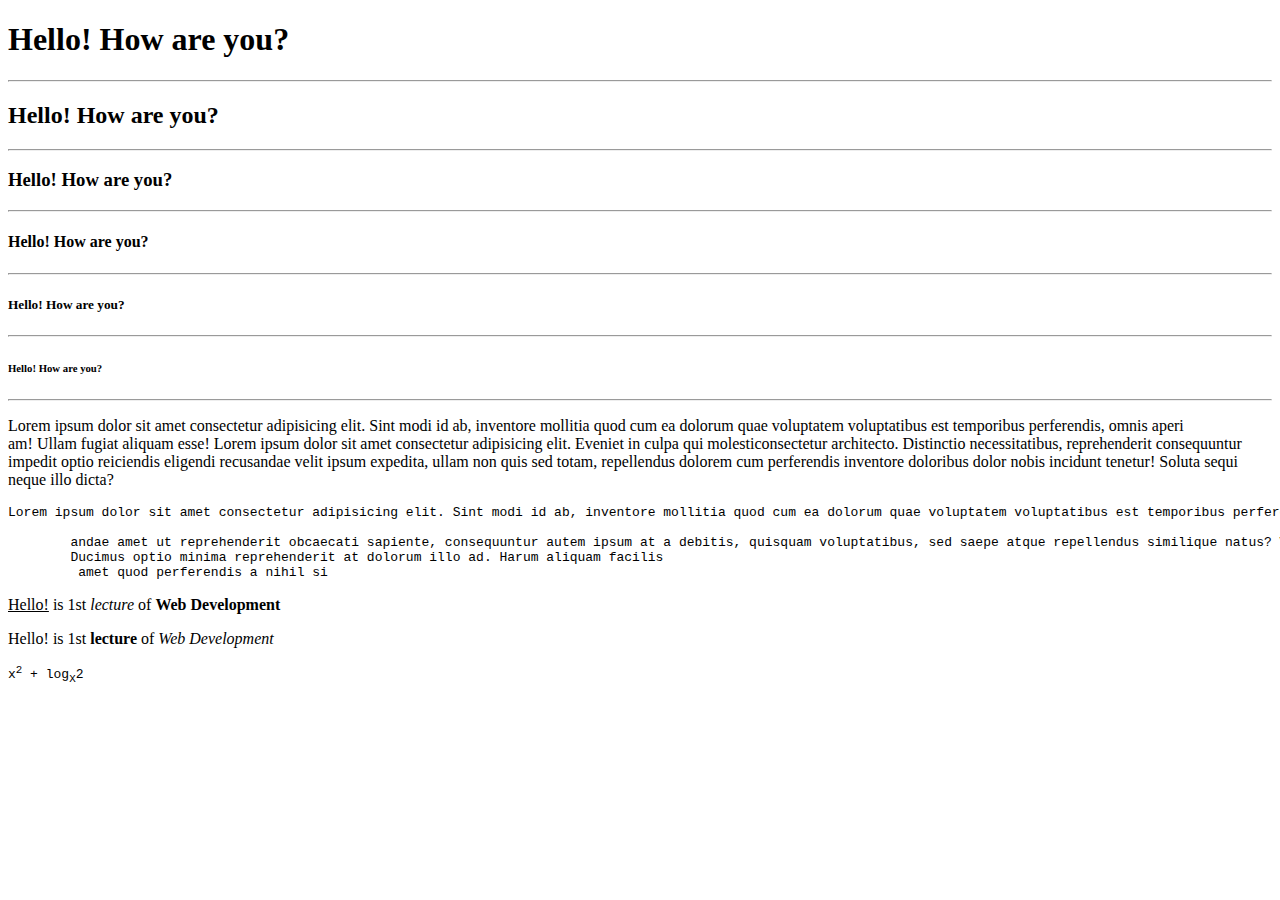
<file: Lec 1/index.html>
<!DOCTYPE html>
<html lang="en">

<head>
    <meta charset="UTF-8">
    <meta name="viewport" content="width=device-width, initial-scale=1.0">
    <title>Lecture 1</title>
</head>

<body>
    <!-- headings -->
    <h1>Hello! How are you?</h1><hr>
    <h2>Hello! How are you?</h2><hr>
    <h3>Hello! How are you?</h3><hr>
    <h4>Hello! How are you?</h4><hr>
    <h5>Hello! How are you?</h5><hr>
    <h6>Hello! How are you?</h6><hr>

    <!-- paragraps -->
    <p>Lorem ipsum dolor sit amet consectetur adipisicing elit. Sint modi id ab, inventore mollitia quod cum ea dolorum
        quae voluptatem voluptatibus est temporibus perferendis, omnis aperi <br>
        am! Ullam fugiat aliquam esse! Lorem ipsum dolor sit amet consectetur adipisicing elit. Eveniet in culpa qui
        molesticonsectetur architecto. Distinctio necessitatibus, reprehenderit consequuntur
        impedit optio reiciendis eligendi recusandae velit ipsum expedita, ullam non quis sed totam, repellendus dolorem
        cum perferendis inventore doloribus dolor nobis incidunt tenetur! Soluta sequi neque illo dicta?</p>

    <pre>Lorem ipsum dolor sit amet consectetur adipisicing elit. Sint modi id ab, inventore mollitia quod cum ea dolorum quae voluptatem voluptatibus est temporibus perferendis, omnis aperi
        
        andae amet ut reprehenderit obcaecati sapiente, consequuntur autem ipsum at a debitis, quisquam voluptatibus, sed saepe atque repellendus similique natus? Voluptatibus officia praesentium distinctio obcaecati, fugiat odio sint ab suscipit! 
        Ducimus optio minima reprehenderit at dolorum illo ad. Harum aliquam facilis
         amet quod perferendis a nihil si</pre>


         <!-- bold italic -->

        <p><u>Hello!</u> is 1st <i>lecture</i> of <b>Web Development</b></p>
        <p>Hello! is 1st <strong>lecture</strong> of <em>Web Development</em></p>
        <pre>x<sup>2</sup> + log<sub>X</sub>2 </pre>
</body>

</html>
</file>
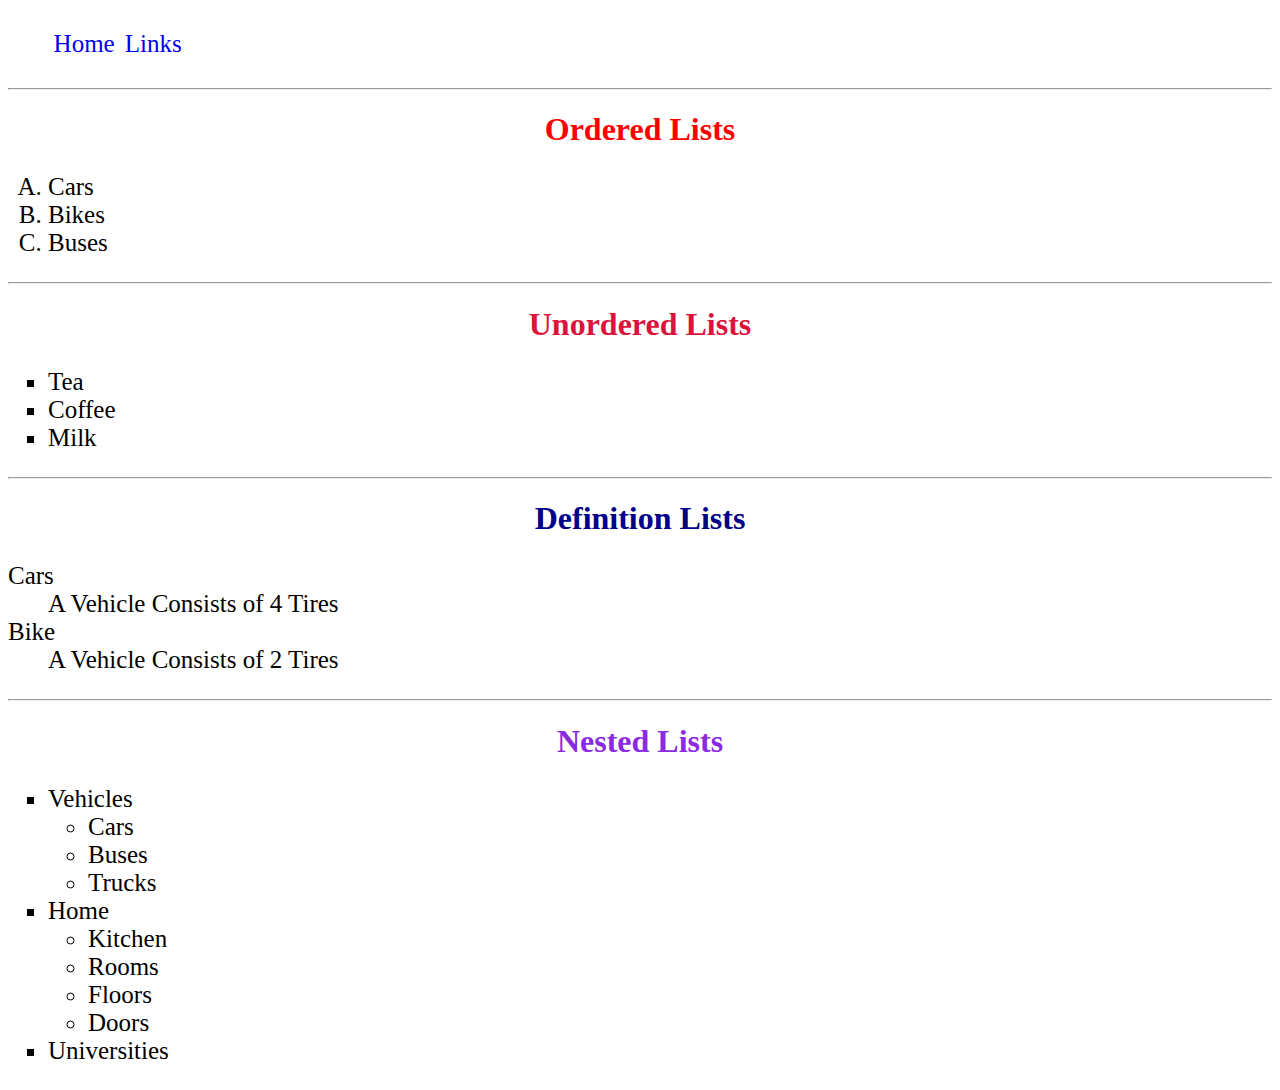
<file: Lec 2/index.html>
<!DOCTYPE html>
<html lang="en">
  <head>
    <meta charset="UTF-8" />
    <meta name="viewport" content="width=device-width, initial-scale=1.0" />
    <title>Lists and Links</title>
    <link rel="stylesheet" href="style.css" />
    <!-- internal CSS -->
    <style>
      ol {
        list-style-type: upper-alpha;
        font-size: 25px;
      }
    </style>
  </head>
  <body>
    <nav>
        <ul style="display: flex; list-style-type: none;">
            <li style="margin: 5px;"><a href="index.html">Home</a></li>
            <li style="margin: 5px;"><a href="links.html">Links</a></li>
        </ul>
    </nav>
    <hr>
    
    <h1 style="color: red">Ordered Lists</h1>
    <ol>
      <li>Cars</li>
      <li>Bikes</li>
      <li>Buses</li>
    </ol>
    <hr />

    <h1 style="color: crimson">Unordered Lists</h1>
    <ul>
      <li>Tea</li>
      <li>Coffee</li>
      <li>Milk</li>
    </ul>
    <hr />

    <h1 style="color: darkblue">Definition Lists</h1>
    <dl>
      <dt>Cars</dt>
      <dd>A Vehicle Consists of 4 Tires</dd>
      <dt>Bike</dt>
      <dd>A Vehicle Consists of 2 Tires</dd>
    </dl>
    <hr />

    <h1 style="color: blueviolet">Nested Lists</h1>
    <ul>
        <li>Vehicles
            <ul style="list-style-type: circle;">
                <li>Cars</li>
                <li>Buses</li>
                <li>Trucks</li>
            </ul>
        </li>
        <li>Home
            <ul style="list-style-type: circle;">
                <li>Kitchen</li>
                <li>Rooms</li>
                <li>Floors</li>
                <li>Doors</li>
            </ul>
        </li>
        <li>Universities</li>
    </ul>

  </body>
</html>

<!-- Inline CSS -->
<!-- Internal CSS -->
<!-- External CSS -->
</file>
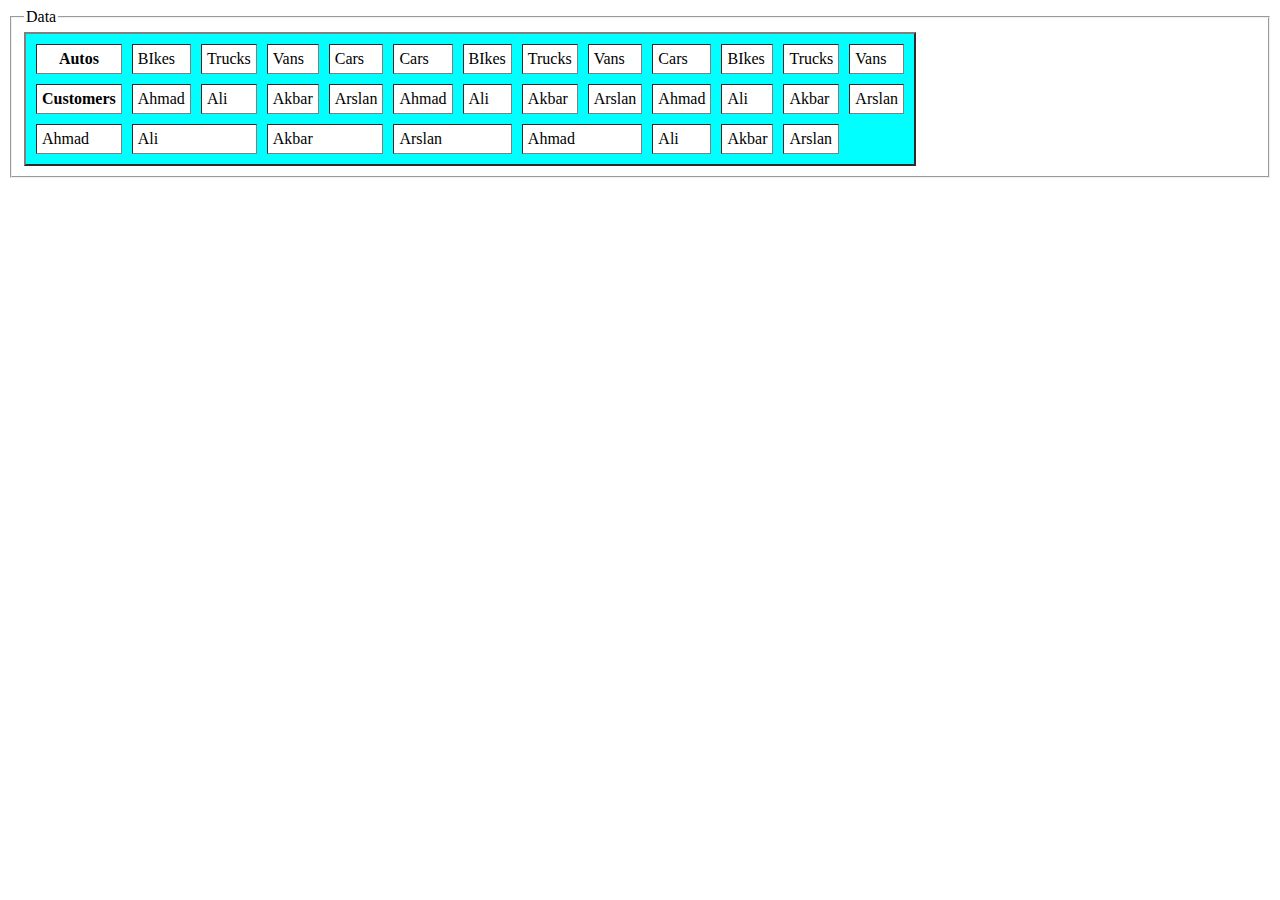
<file: Lec 4/index.html>
<!DOCTYPE html>
<html lang="en">
  <head>
    <meta charset="UTF-8" />
    <meta name="viewport" content="width=device-width, initial-scale=1.0" />
    <title>Tables</title>
  </head>
  <body>
    <fieldset>
        <!-- table caption -->
      <legend>Data</legend> 
       <!--table  -->
      <table border="2px" cellpadding="5" cellspacing="10" bgcolor="cyan">
        <thead>
         <!-- table row -->
          <tr>
            <!-- table heading -->
            <th bgcolor="white">Autos</th>
            <!-- table data -->
            <td bgcolor="white">BIkes</td>
            <td bgcolor="white">Trucks</td>
            <td bgcolor="white">Vans</td>
            <td bgcolor="white">Cars</td>
            <td bgcolor="white">Cars</td>
            <td bgcolor="white">BIkes</td>
            <td bgcolor="white">Trucks</td>
            <td bgcolor="white">Vans</td>
            <td bgcolor="white">Cars</td>
            <td bgcolor="white">BIkes</td>
            <td bgcolor="white">Trucks</td>
            <td bgcolor="white">Vans</td>
          </tr>
        </thead>
        <tbody>
        <tr>
          <th bgcolor="white" rowspan="2">Customers</th>
          <td bgcolor="white">Ahmad</td>
          <td bgcolor="white">Ali</td>
          <td bgcolor="white">Akbar</td>
          <td bgcolor="white">Arslan</td>
          <td bgcolor="white">Ahmad</td>
          <td bgcolor="white">Ali</td>
          <td bgcolor="white">Akbar</td>
          <td bgcolor="white">Arslan</td>
          <td bgcolor="white">Ahmad</td>
          <td bgcolor="white">Ali</td>
          <td bgcolor="white">Akbar</td>
          <td bgcolor="white">Arslan</td>
        </tr>
    </tbody>
    <tfoot>
        <tr>
          <td bgcolor="white">Ahmad</td>
          <td bgcolor="white" colspan="2">Ali</td>
          <td bgcolor="white" colspan="2">Akbar</td>
          <td bgcolor="white" colspan="2">Arslan</td>
          <td bgcolor="white" colspan="2">Ahmad</td>
          <td bgcolor="white">Ali</td>
          <td bgcolor="white">Akbar</td>
          <td bgcolor="white">Arslan</td>
        </tr>
    </tfoot>
      </table>
    </fieldset>
  </body>
</html>
</file>
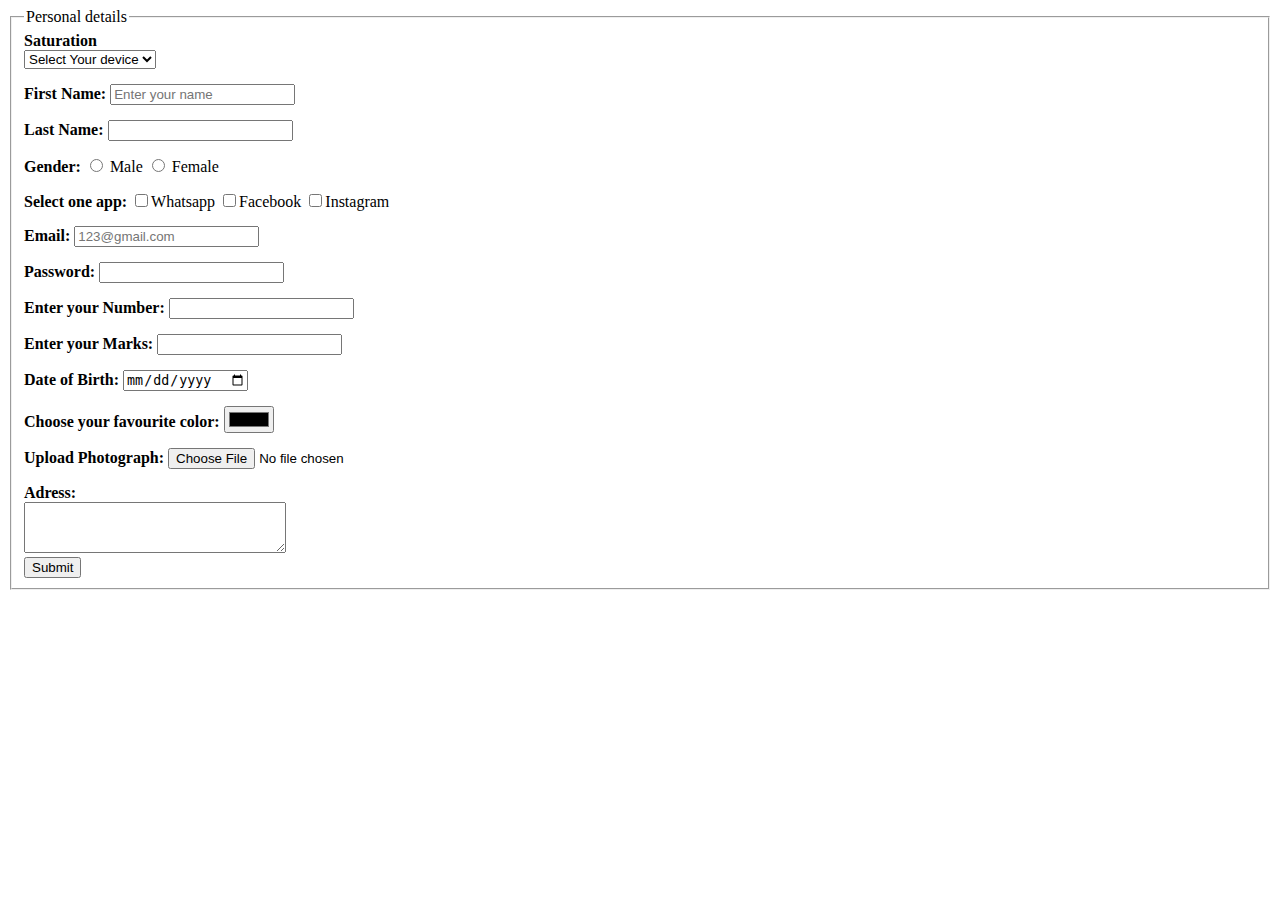
<file: lec 5/index.html>
<!DOCTYPE html>
<html lang="en">
  <head>
    <meta charset="UTF-8" />
    <meta name="viewport" content="width=device-width, initial-scale=1.0" />
    <title>Forms</title>
  </head>
  <body>
    <form method="get" action="">
      <fieldset>
        <legend>Personal details</legend>
        <!-- dropdown -->
        <label for="dropdown"><b>Saturation</b></label
        ><br />
        <select name="devices" id="dropdown">
          <option value="1" selected>Select Your device</option>
          <option value="2">Iphone</option>
          <option value="3">Android</option>
          <option value="4">Laptop</option>
        </select>
        <!-- text field -->
        <div style="margin-top: 15px">
          <label for="fname"><b>First Name:</b></label>
          <input
            type="text"
            id="fname"
            placeholder="Enter your name"
            required
          />
        </div>
        <div style="margin-top: 15px">
          <label for="lname"><b>Last Name:</b></label>
          <input type="text" id="lname" />
        </div>
        <!-- radio buttons -->
        <div style="margin-top: 15px">
          <label for="gender"><b>Gender:</b></label>
          <input type="radio" name="gender" value="male" />
          <label for="male">Male</label>
          <input type="radio" name="gender" value="female" />
          <label for="female">Female</label>
        </div>
        <!-- checkbox -->
        <div style="margin-top: 15px">
          <label for="checkbox"><b>Select one app:</b></label>
          <input
            type="checkbox"
            name="checkbox"
            id="checbox"
            value="Whatsapp"
          />Whatsapp
          <input
            type="checkbox"
            name="checkbox"
            id="checkbox"
            value="Facebook"
          />Facebook
          <input
            type="checkbox"
            name="checbox"
            id="checbox"
            value="Instagram"
          />Instagram
        </div>
        <!-- email -->
        <div style="margin-top: 15px">
          <label for="email"><b>Email:</b></label>
          <input
            type="email"
            name="email"
            id="email"
            placeholder="123@gmail.com"
            required
          />
        </div>
        <!-- Password -->
        <div style="margin-top: 15px">
          <label for="password"><b>Password:</b></label>
          <input type="password" name="password" id="password" required />
        </div>
        <!-- tel -->
        <div style="margin-top: 15px">
          <label for="tel"><b>Enter your Number:</b></label>
          <input type="tel" id="tel" />
        </div>
        <!-- number -->
        <div style="margin-top: 15px">
          <label for="number"><b>Enter your Marks:</b></label>
          <input type="number" name="number" id="number" />
        </div>
        <!-- date and time -->
        <div style="margin-top: 15px">
          <label for="dob"><b>Date of Birth:</b></label>
          <input type="date" name="dob" id="dob" />
        </div>
        <!-- color -->
        <div style="margin-top: 15px">
          <label for="color"><b>Choose your favourite color:</b></label>
          <input type="color" name="color" id="color" />
        </div>
        <!-- file -->
        <div style="margin-top: 15px">
          <label for="image"><b>Upload Photograph:</b></label>
          <input type="file" name="image" id="image" />
        </div>
        <!-- textarea -->
        <div style="margin-top: 15px">
          <label for="adress"><b>Adress:</b></label
          ><br />
          <textarea name="adress" id="adress" cols="30" rows="3"></textarea>
        </div>
        <!-- button -->
        <button type="submit">Submit</button>
      </fieldset>
    </form>
  </body>
</html>
</file>
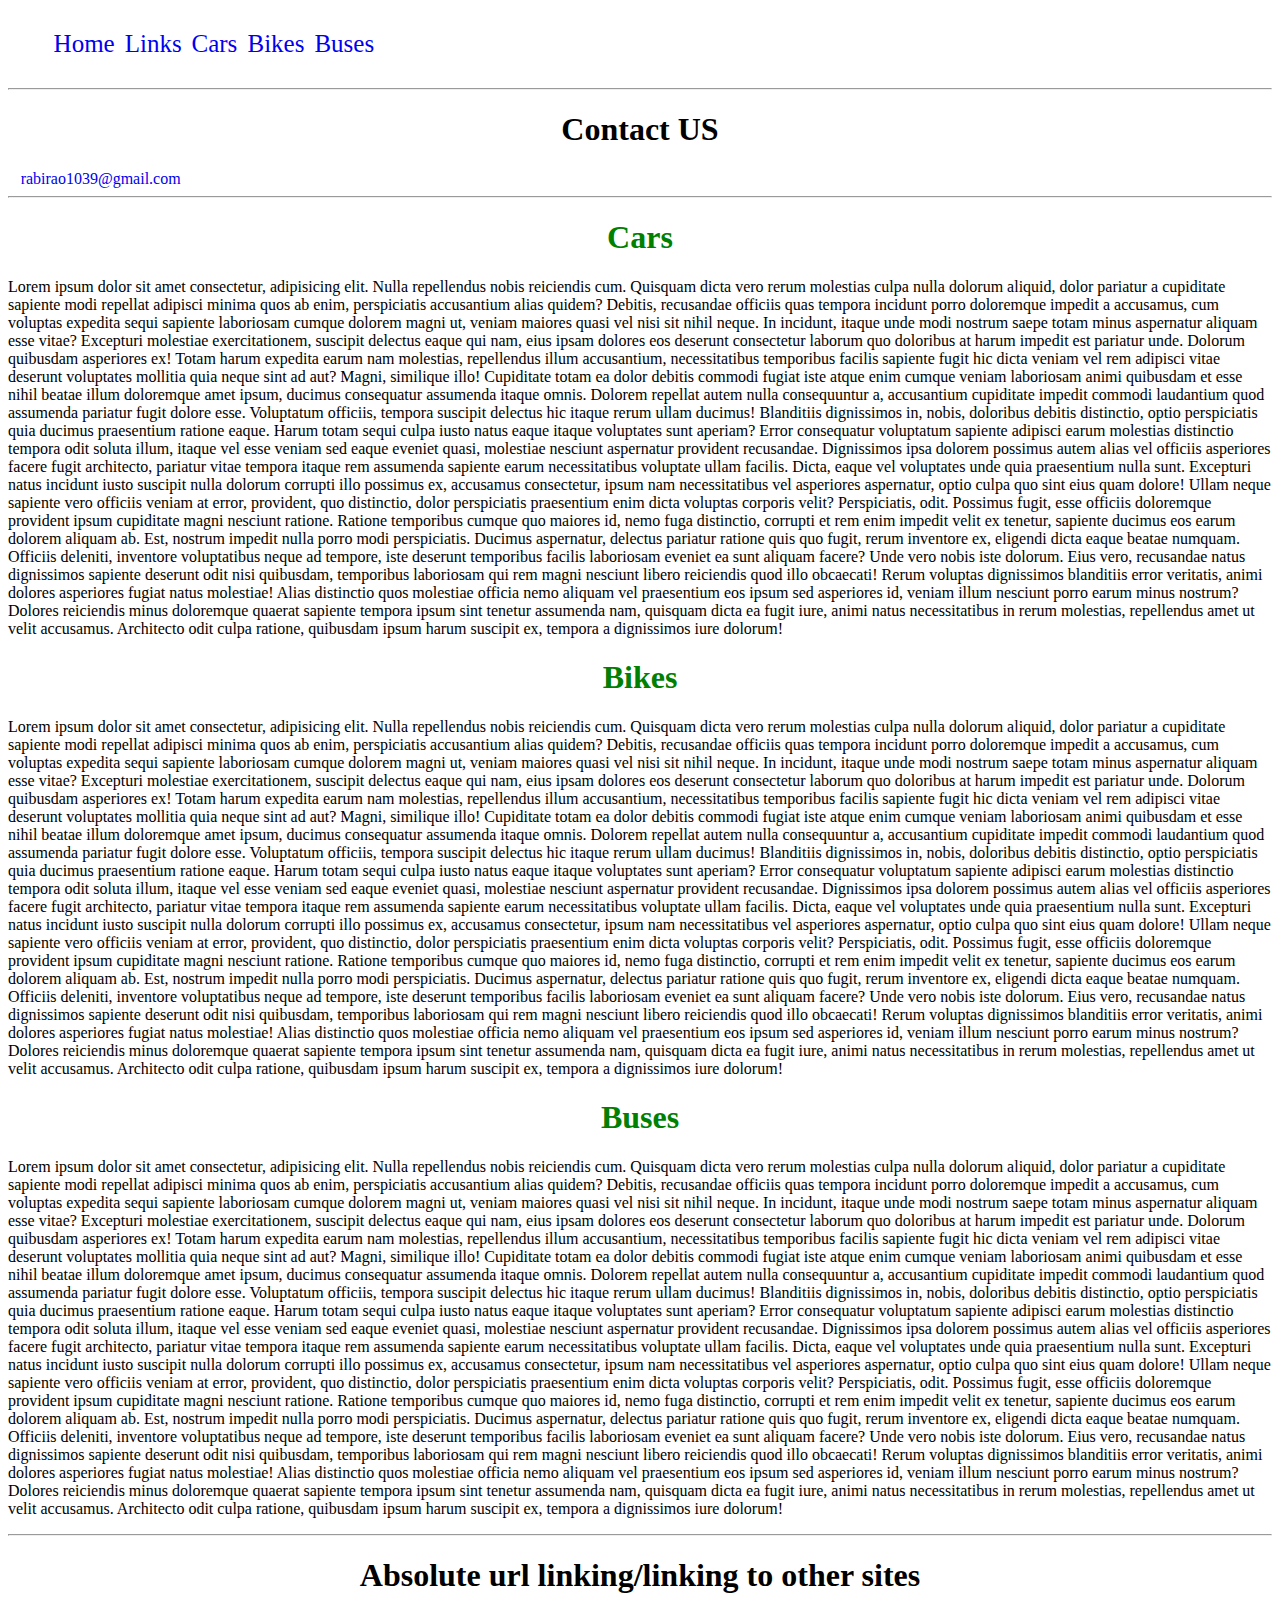
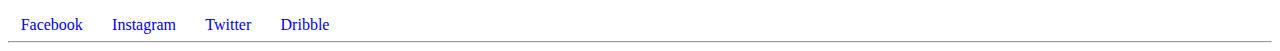
<file: Lec 2/links.html>
<!DOCTYPE html>
<html lang="en">
<head>
    <meta charset="UTF-8">
    <meta name="viewport" content="width=device-width, initial-scale=1.0">
    <link rel="stylesheet" href="style.css">
    <title>Links</title>
</head>
<body>
    <nav>
        <ul  style="display: flex; list-style-type: none;" >
            <li style="margin: 5px;"><a href="index.html">Home</a></li>
            <li style="margin: 5px;"><a href="links.html">Links</a></li>
            <li style="margin: 5px;"><a href="#cars">Cars</a></li>
            <li style="margin: 5px;"><a href="#bikes">Bikes</a></li>
            <li style="margin: 5px;"><a href="#buses">Buses</a></li>
        </ul>
    </nav>
    <hr>

    <h1>Contact US</h1>
    <a href="mailto:rabirao1039@gmail.com">rabirao1039@gmail.com</a>
    <hr>

    <!-- naviagtion -->
    <h1 style="color: green;" id="cars">Cars</h1>
    <p>Lorem ipsum dolor sit amet consectetur, adipisicing elit. Nulla repellendus nobis reiciendis cum. Quisquam dicta vero rerum molestias culpa nulla dolorum aliquid, dolor pariatur a cupiditate sapiente modi repellat adipisci minima quos ab enim, perspiciatis accusantium alias quidem? Debitis, recusandae officiis quas tempora incidunt porro doloremque impedit a accusamus, cum voluptas expedita sequi sapiente laboriosam cumque dolorem magni ut, veniam maiores quasi vel nisi sit nihil neque. In incidunt, itaque unde modi nostrum saepe totam minus aspernatur aliquam esse vitae? Excepturi molestiae exercitationem, suscipit delectus eaque qui nam, eius ipsam dolores eos deserunt consectetur laborum quo doloribus at harum impedit est pariatur unde. Dolorum quibusdam asperiores ex! Totam harum expedita earum nam molestias, repellendus illum accusantium, necessitatibus temporibus facilis sapiente fugit hic dicta veniam vel rem adipisci vitae deserunt voluptates mollitia quia neque sint ad aut? Magni, similique illo! Cupiditate totam ea dolor debitis commodi fugiat iste atque enim cumque veniam laboriosam animi quibusdam et esse nihil beatae illum doloremque amet ipsum, ducimus consequatur assumenda itaque omnis. Dolorem repellat autem nulla consequuntur a, accusantium cupiditate impedit commodi laudantium quod assumenda pariatur fugit dolore esse. Voluptatum officiis, tempora suscipit delectus hic itaque rerum ullam ducimus! Blanditiis dignissimos in, nobis, doloribus debitis distinctio, optio perspiciatis quia ducimus praesentium ratione eaque. Harum totam sequi culpa iusto natus eaque itaque voluptates sunt aperiam? Error consequatur voluptatum sapiente adipisci earum molestias distinctio tempora odit soluta illum, itaque vel esse veniam sed eaque eveniet quasi, molestiae nesciunt aspernatur provident recusandae. Dignissimos ipsa dolorem possimus autem alias vel officiis asperiores facere fugit architecto, pariatur vitae tempora itaque rem assumenda sapiente earum necessitatibus voluptate ullam facilis. Dicta, eaque vel voluptates unde quia praesentium nulla sunt. Excepturi natus incidunt iusto suscipit nulla dolorum corrupti illo possimus ex, accusamus consectetur, ipsum nam necessitatibus vel asperiores aspernatur, optio culpa quo sint eius quam dolore! Ullam neque sapiente vero officiis veniam at error, provident, quo distinctio, dolor perspiciatis praesentium enim dicta voluptas corporis velit? Perspiciatis, odit. Possimus fugit, esse officiis doloremque provident ipsum cupiditate magni nesciunt ratione. Ratione temporibus cumque quo maiores id, nemo fuga distinctio, corrupti et rem enim impedit velit ex tenetur, sapiente ducimus eos earum dolorem aliquam ab. Est, nostrum impedit nulla porro modi perspiciatis. Ducimus aspernatur, delectus pariatur ratione quis quo fugit, rerum inventore ex, eligendi dicta eaque beatae numquam. Officiis deleniti, inventore voluptatibus neque ad tempore, iste deserunt temporibus facilis laboriosam eveniet ea sunt aliquam facere? Unde vero nobis iste dolorum. Eius vero, recusandae natus dignissimos sapiente deserunt odit nisi quibusdam, temporibus laboriosam qui rem magni nesciunt libero reiciendis quod illo obcaecati! Rerum voluptas dignissimos blanditiis error veritatis, animi dolores asperiores fugiat natus molestiae! Alias distinctio quos molestiae officia nemo aliquam vel praesentium eos ipsum sed asperiores id, veniam illum nesciunt porro earum minus nostrum? Dolores reiciendis minus doloremque quaerat sapiente tempora ipsum sint tenetur assumenda nam, quisquam dicta ea fugit iure, animi natus necessitatibus in rerum molestias, repellendus amet ut velit accusamus. Architecto odit culpa ratione, quibusdam ipsum harum suscipit ex, tempora a dignissimos iure dolorum!</p>

    <h1 style="color: green;" id="bikes">Bikes</h1>
    <p>Lorem ipsum dolor sit amet consectetur, adipisicing elit. Nulla repellendus nobis reiciendis cum. Quisquam dicta vero rerum molestias culpa nulla dolorum aliquid, dolor pariatur a cupiditate sapiente modi repellat adipisci minima quos ab enim, perspiciatis accusantium alias quidem? Debitis, recusandae officiis quas tempora incidunt porro doloremque impedit a accusamus, cum voluptas expedita sequi sapiente laboriosam cumque dolorem magni ut, veniam maiores quasi vel nisi sit nihil neque. In incidunt, itaque unde modi nostrum saepe totam minus aspernatur aliquam esse vitae? Excepturi molestiae exercitationem, suscipit delectus eaque qui nam, eius ipsam dolores eos deserunt consectetur laborum quo doloribus at harum impedit est pariatur unde. Dolorum quibusdam asperiores ex! Totam harum expedita earum nam molestias, repellendus illum accusantium, necessitatibus temporibus facilis sapiente fugit hic dicta veniam vel rem adipisci vitae deserunt voluptates mollitia quia neque sint ad aut? Magni, similique illo! Cupiditate totam ea dolor debitis commodi fugiat iste atque enim cumque veniam laboriosam animi quibusdam et esse nihil beatae illum doloremque amet ipsum, ducimus consequatur assumenda itaque omnis. Dolorem repellat autem nulla consequuntur a, accusantium cupiditate impedit commodi laudantium quod assumenda pariatur fugit dolore esse. Voluptatum officiis, tempora suscipit delectus hic itaque rerum ullam ducimus! Blanditiis dignissimos in, nobis, doloribus debitis distinctio, optio perspiciatis quia ducimus praesentium ratione eaque. Harum totam sequi culpa iusto natus eaque itaque voluptates sunt aperiam? Error consequatur voluptatum sapiente adipisci earum molestias distinctio tempora odit soluta illum, itaque vel esse veniam sed eaque eveniet quasi, molestiae nesciunt aspernatur provident recusandae. Dignissimos ipsa dolorem possimus autem alias vel officiis asperiores facere fugit architecto, pariatur vitae tempora itaque rem assumenda sapiente earum necessitatibus voluptate ullam facilis. Dicta, eaque vel voluptates unde quia praesentium nulla sunt. Excepturi natus incidunt iusto suscipit nulla dolorum corrupti illo possimus ex, accusamus consectetur, ipsum nam necessitatibus vel asperiores aspernatur, optio culpa quo sint eius quam dolore! Ullam neque sapiente vero officiis veniam at error, provident, quo distinctio, dolor perspiciatis praesentium enim dicta voluptas corporis velit? Perspiciatis, odit. Possimus fugit, esse officiis doloremque provident ipsum cupiditate magni nesciunt ratione. Ratione temporibus cumque quo maiores id, nemo fuga distinctio, corrupti et rem enim impedit velit ex tenetur, sapiente ducimus eos earum dolorem aliquam ab. Est, nostrum impedit nulla porro modi perspiciatis. Ducimus aspernatur, delectus pariatur ratione quis quo fugit, rerum inventore ex, eligendi dicta eaque beatae numquam. Officiis deleniti, inventore voluptatibus neque ad tempore, iste deserunt temporibus facilis laboriosam eveniet ea sunt aliquam facere? Unde vero nobis iste dolorum. Eius vero, recusandae natus dignissimos sapiente deserunt odit nisi quibusdam, temporibus laboriosam qui rem magni nesciunt libero reiciendis quod illo obcaecati! Rerum voluptas dignissimos blanditiis error veritatis, animi dolores asperiores fugiat natus molestiae! Alias distinctio quos molestiae officia nemo aliquam vel praesentium eos ipsum sed asperiores id, veniam illum nesciunt porro earum minus nostrum? Dolores reiciendis minus doloremque quaerat sapiente tempora ipsum sint tenetur assumenda nam, quisquam dicta ea fugit iure, animi natus necessitatibus in rerum molestias, repellendus amet ut velit accusamus. Architecto odit culpa ratione, quibusdam ipsum harum suscipit ex, tempora a dignissimos iure dolorum!</p>

    <h1 style="color: green;" id="buses">Buses</h1>
    <p>Lorem ipsum dolor sit amet consectetur, adipisicing elit. Nulla repellendus nobis reiciendis cum. Quisquam dicta vero rerum molestias culpa nulla dolorum aliquid, dolor pariatur a cupiditate sapiente modi repellat adipisci minima quos ab enim, perspiciatis accusantium alias quidem? Debitis, recusandae officiis quas tempora incidunt porro doloremque impedit a accusamus, cum voluptas expedita sequi sapiente laboriosam cumque dolorem magni ut, veniam maiores quasi vel nisi sit nihil neque. In incidunt, itaque unde modi nostrum saepe totam minus aspernatur aliquam esse vitae? Excepturi molestiae exercitationem, suscipit delectus eaque qui nam, eius ipsam dolores eos deserunt consectetur laborum quo doloribus at harum impedit est pariatur unde. Dolorum quibusdam asperiores ex! Totam harum expedita earum nam molestias, repellendus illum accusantium, necessitatibus temporibus facilis sapiente fugit hic dicta veniam vel rem adipisci vitae deserunt voluptates mollitia quia neque sint ad aut? Magni, similique illo! Cupiditate totam ea dolor debitis commodi fugiat iste atque enim cumque veniam laboriosam animi quibusdam et esse nihil beatae illum doloremque amet ipsum, ducimus consequatur assumenda itaque omnis. Dolorem repellat autem nulla consequuntur a, accusantium cupiditate impedit commodi laudantium quod assumenda pariatur fugit dolore esse. Voluptatum officiis, tempora suscipit delectus hic itaque rerum ullam ducimus! Blanditiis dignissimos in, nobis, doloribus debitis distinctio, optio perspiciatis quia ducimus praesentium ratione eaque. Harum totam sequi culpa iusto natus eaque itaque voluptates sunt aperiam? Error consequatur voluptatum sapiente adipisci earum molestias distinctio tempora odit soluta illum, itaque vel esse veniam sed eaque eveniet quasi, molestiae nesciunt aspernatur provident recusandae. Dignissimos ipsa dolorem possimus autem alias vel officiis asperiores facere fugit architecto, pariatur vitae tempora itaque rem assumenda sapiente earum necessitatibus voluptate ullam facilis. Dicta, eaque vel voluptates unde quia praesentium nulla sunt. Excepturi natus incidunt iusto suscipit nulla dolorum corrupti illo possimus ex, accusamus consectetur, ipsum nam necessitatibus vel asperiores aspernatur, optio culpa quo sint eius quam dolore! Ullam neque sapiente vero officiis veniam at error, provident, quo distinctio, dolor perspiciatis praesentium enim dicta voluptas corporis velit? Perspiciatis, odit. Possimus fugit, esse officiis doloremque provident ipsum cupiditate magni nesciunt ratione. Ratione temporibus cumque quo maiores id, nemo fuga distinctio, corrupti et rem enim impedit velit ex tenetur, sapiente ducimus eos earum dolorem aliquam ab. Est, nostrum impedit nulla porro modi perspiciatis. Ducimus aspernatur, delectus pariatur ratione quis quo fugit, rerum inventore ex, eligendi dicta eaque beatae numquam. Officiis deleniti, inventore voluptatibus neque ad tempore, iste deserunt temporibus facilis laboriosam eveniet ea sunt aliquam facere? Unde vero nobis iste dolorum. Eius vero, recusandae natus dignissimos sapiente deserunt odit nisi quibusdam, temporibus laboriosam qui rem magni nesciunt libero reiciendis quod illo obcaecati! Rerum voluptas dignissimos blanditiis error veritatis, animi dolores asperiores fugiat natus molestiae! Alias distinctio quos molestiae officia nemo aliquam vel praesentium eos ipsum sed asperiores id, veniam illum nesciunt porro earum minus nostrum? Dolores reiciendis minus doloremque quaerat sapiente tempora ipsum sint tenetur assumenda nam, quisquam dicta ea fugit iure, animi natus necessitatibus in rerum molestias, repellendus amet ut velit accusamus. Architecto odit culpa ratione, quibusdam ipsum harum suscipit ex, tempora a dignissimos iure dolorum!</p>
    <hr>

    <h1>Absolute url linking/linking to other sites</h1>
    <a target="_blank" href="https://www.facebook.com">Facebook</a>
    <a target="_blank" href="https://www.instagram.com">Instagram</a>
    <a href="https://www.twitter.com">Twitter</a>
    <a href="https://dribbble.com/rao-rabi">Dribble</a>
    <hr>
</body>
</html>


<!-- Absolute url -->
<!-- Relative url -->
</file>
<file: Lec 2/style.css>
h1{
    text-align: center;
}
ul{
    font-size: 25px;
    list-style-type:square;
}
dl{
    font-size: 25px;
}
a{
    text-decoration: none;
    padding: 1%;
}
</file>
